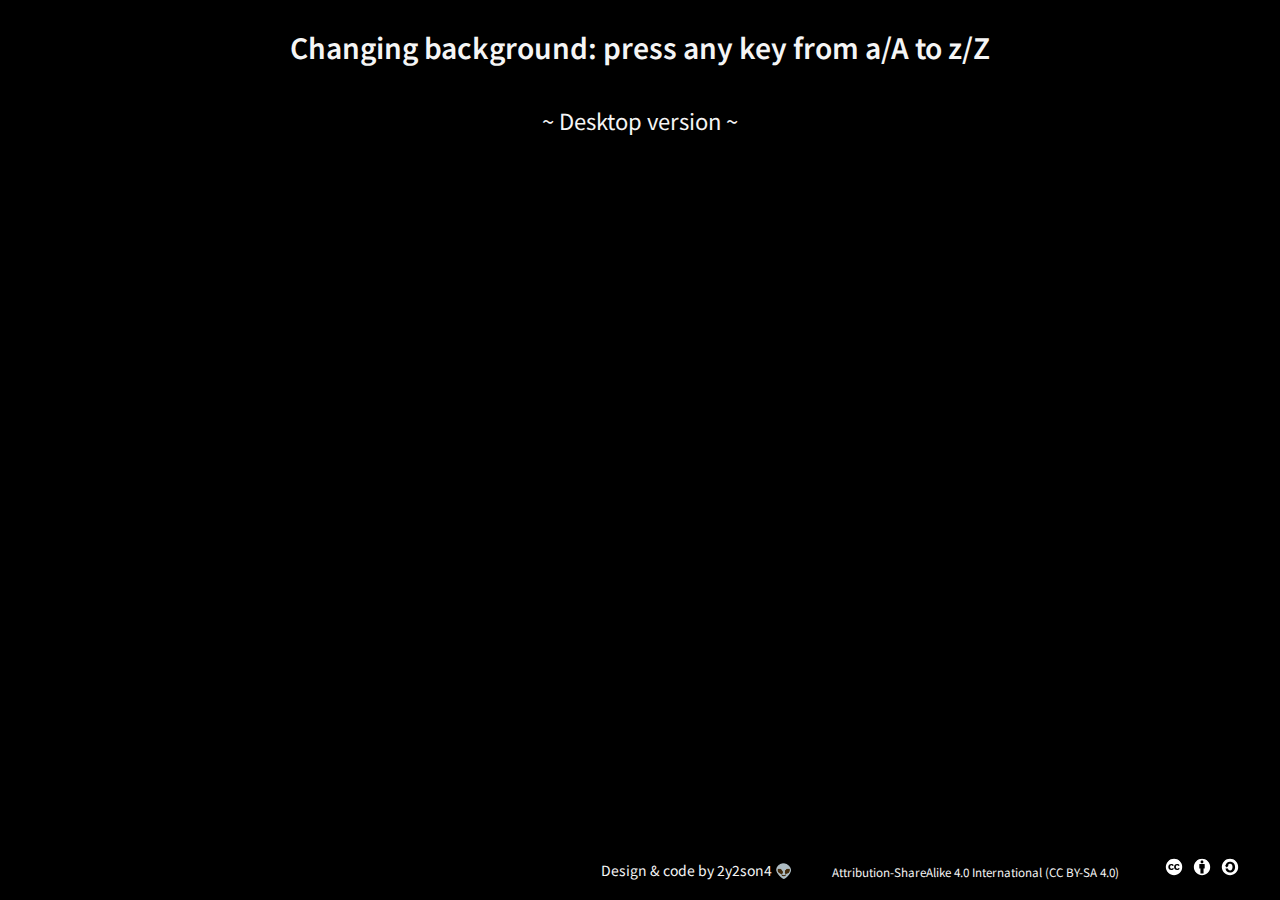
<file: docs/index.html>
<!DOCTYPE html>
<html lang="es">
	<head>
		<meta charset="UTF-8" />
		<meta name="viewport" content="width=device-width, initial-scale=1.0" />
		<link rel="icon" href="./assets/images/favicon.png" type="image/x-icon" />
		<link rel="preconnect" href="https://fonts.gstatic.com" />
		<link href="https://fonts.googleapis.com/css2?family=Noto+Sans+JP:wght@400;500&display=swap" rel="stylesheet" />
		<link rel="stylesheet" href="./assets/css/main.css" />
		<title>Changing background: desktop version</title>
	</head>
	<body class="body">
		<header class="page__header">
		  <h1 class="page__title">Changing background: press any key from a/A to z/Z</h1>
		  <h2 class="page__subtitle">~ Desktop version ~</h2>
		</header>

		<footer class="footer">
		  <span class="footer__span">
		    Design & code by
		    <a class="footer__link" href="https://github.com/2y2son4" target="_blank"> 2y2son4 </a>
		    👽
		  </span>
		  <small class="footer__span">
		    <a href="https://creativecommons.org/licenses/by-sa/4.0/" class="footer__link" target="_blank"
		      >Attribution-ShareAlike 4.0 International (CC BY-SA 4.0)
		    </a></small
		  >
		  <small class="footer__span">
		    <img class="footer__icon footer__icon--cc" src="./assets/images/cc.svg" alt="CC" />
		    <img class="footer__icon footer__icon--by" src="./assets/images/by.svg" alt="Atributtion" />
		    <img class="footer__icon footer__icon--sa" src="./assets/images/sa.svg" alt="Share alike" />
		  </small>
		</footer>


		<script src="./assets/js/main.js"></script>
	</body>
</html>
</file>
<file: docs/assets/css/main.css>
*{font-family:"Noto Sans JP", sans-serif;box-sizing:border-box}.body{background-color:black}.hidden{display:none}.bg-a{background-color:#9966cc}.bg-a::before{position:absolute;top:50%;left:50%;transform:translate(-50%, -50%);padding-bottom:150px;font-size:50px;text-align:center;content:"Amethyst";color:#9F2B68}@media all and (max-width: 768px){.bg-a::before{padding-bottom:100px;font-size:30px}}.bg-a::after{position:absolute;top:50%;left:50%;transform:translate(-50%, -50%);text-align:center;font-size:50px;text-align:center;content:"#9966cc";color:#9F2B68}@media all and (max-width: 768px){.bg-a::after{font-size:30px}}.bg-b{background-color:#deb887}.bg-b::before{position:absolute;top:50%;left:50%;transform:translate(-50%, -50%);padding-bottom:150px;font-size:50px;text-align:center;content:"Burlywood";color:#f0f8ff}@media all and (max-width: 768px){.bg-b::before{padding-bottom:100px;font-size:30px}}.bg-b::after{position:absolute;top:50%;left:50%;transform:translate(-50%, -50%);text-align:center;font-size:50px;text-align:center;content:"#deb887";color:#f0f8ff}@media all and (max-width: 768px){.bg-b::after{font-size:30px}}.bg-c{background-color:#fabada}.bg-c::before{position:absolute;top:50%;left:50%;transform:translate(-50%, -50%);padding-bottom:150px;font-size:50px;text-align:center;content:"Cotton Candy";color:crimson}@media all and (max-width: 768px){.bg-c::before{padding-bottom:100px;font-size:30px}}.bg-c::after{position:absolute;top:50%;left:50%;transform:translate(-50%, -50%);text-align:center;font-size:50px;text-align:center;content:"#fabada";color:crimson}@media all and (max-width: 768px){.bg-c::after{font-size:30px}}.bg-d{background-color:#FED85D}.bg-d::before{position:absolute;top:50%;left:50%;transform:translate(-50%, -50%);padding-bottom:150px;font-size:50px;text-align:center;content:"Dandelion";color:#965b29}@media all and (max-width: 768px){.bg-d::before{padding-bottom:100px;font-size:30px}}.bg-d::after{position:absolute;top:50%;left:50%;transform:translate(-50%, -50%);text-align:center;font-size:50px;text-align:center;content:"#9932cc";color:#965b29}@media all and (max-width: 768px){.bg-d::after{font-size:30px}}.bg-e{background-color:#279b61}.bg-e::before{position:absolute;top:50%;left:50%;transform:translate(-50%, -50%);padding-bottom:150px;font-size:50px;text-align:center;content:"Eucalyptus";color:#006400}@media all and (max-width: 768px){.bg-e::before{padding-bottom:100px;font-size:30px}}.bg-e::after{position:absolute;top:50%;left:50%;transform:translate(-50%, -50%);text-align:center;font-size:50px;text-align:center;content:"#279b61";color:#006400}@media all and (max-width: 768px){.bg-e::after{font-size:30px}}.bg-f{background-color:#b22222}.bg-f::before{position:absolute;top:50%;left:50%;transform:translate(-50%, -50%);padding-bottom:150px;font-size:50px;text-align:center;content:"Firebrick";color:#f5f5f5}@media all and (max-width: 768px){.bg-f::before{padding-bottom:100px;font-size:30px}}.bg-f::after{position:absolute;top:50%;left:50%;transform:translate(-50%, -50%);text-align:center;font-size:50px;text-align:center;content:"#b22222";color:#f5f5f5}@media all and (max-width: 768px){.bg-f::after{font-size:30px}}.bg-g{background-color:goldenrod}.bg-g::before{position:absolute;top:50%;left:50%;transform:translate(-50%, -50%);padding-bottom:150px;font-size:50px;text-align:center;content:"Golden rod";color:250a0a}@media all and (max-width: 768px){.bg-g::before{padding-bottom:100px;font-size:30px}}.bg-g::after{position:absolute;top:50%;left:50%;transform:translate(-50%, -50%);text-align:center;font-size:50px;text-align:center;content:"#9932cc";color:250a0a}@media all and (max-width: 768px){.bg-g::after{font-size:30px}}.bg-h{background-color:#f0fff0}.bg-h::before{position:absolute;top:50%;left:50%;transform:translate(-50%, -50%);padding-bottom:150px;font-size:50px;text-align:center;content:"Honeydew";color:#757503}@media all and (max-width: 768px){.bg-h::before{padding-bottom:100px;font-size:30px}}.bg-h::after{position:absolute;top:50%;left:50%;transform:translate(-50%, -50%);text-align:center;font-size:50px;text-align:center;content:"#f0fff0";color:#757503}@media all and (max-width: 768px){.bg-h::after{font-size:30px}}.bg-i{background-color:#4b0082}.bg-i::before{position:absolute;top:50%;left:50%;transform:translate(-50%, -50%);padding-bottom:150px;font-size:50px;text-align:center;content:"Indigo";color:#f5f5f5}@media all and (max-width: 768px){.bg-i::before{padding-bottom:100px;font-size:30px}}.bg-i::after{position:absolute;top:50%;left:50%;transform:translate(-50%, -50%);text-align:center;font-size:50px;text-align:center;content:"#4b0082";color:#f5f5f5}@media all and (max-width: 768px){.bg-i::after{font-size:30px}}.bg-j{background-color:#e0d191}.bg-j::before{position:absolute;top:50%;left:50%;transform:translate(-50%, -50%);padding-bottom:150px;font-size:50px;text-align:center;content:"Jazzamoon";color:#250a0a}@media all and (max-width: 768px){.bg-j::before{padding-bottom:100px;font-size:30px}}.bg-j::after{position:absolute;top:50%;left:50%;transform:translate(-50%, -50%);text-align:center;font-size:50px;text-align:center;content:"#e0d191";color:#250a0a}@media all and (max-width: 768px){.bg-j::after{font-size:30px}}.bg-k{background-color:#f0e68c}.bg-k::before{position:absolute;top:50%;left:50%;transform:translate(-50%, -50%);padding-bottom:150px;font-size:50px;text-align:center;content:"Khaki";color:#250a0a}@media all and (max-width: 768px){.bg-k::before{padding-bottom:100px;font-size:30px}}.bg-k::after{position:absolute;top:50%;left:50%;transform:translate(-50%, -50%);text-align:center;font-size:50px;text-align:center;content:"#f0e68c";color:#250a0a}@media all and (max-width: 768px){.bg-k::after{font-size:30px}}.bg-l{background-color:#32cd32}.bg-l::before{position:absolute;top:50%;left:50%;transform:translate(-50%, -50%);padding-bottom:150px;font-size:50px;text-align:center;content:"Lime green";color:#ff0}@media all and (max-width: 768px){.bg-l::before{padding-bottom:100px;font-size:30px}}.bg-l::after{position:absolute;top:50%;left:50%;transform:translate(-50%, -50%);text-align:center;font-size:50px;text-align:center;content:"#32CD32";color:#ff0}@media all and (max-width: 768px){.bg-l::after{font-size:30px}}.bg-m{background-color:#ff00ff}.bg-m::before{position:absolute;top:50%;left:50%;transform:translate(-50%, -50%);padding-bottom:150px;font-size:50px;text-align:center;content:"Magenta";color:#000}@media all and (max-width: 768px){.bg-m::before{padding-bottom:100px;font-size:30px}}.bg-m::after{position:absolute;top:50%;left:50%;transform:translate(-50%, -50%);text-align:center;font-size:50px;text-align:center;content:"#ff00ff";color:#000}@media all and (max-width: 768px){.bg-m::after{font-size:30px}}.bg-n{background-color:#E9FFDB}.bg-n::before{position:absolute;top:50%;left:50%;transform:translate(-50%, -50%);padding-bottom:150px;font-size:50px;text-align:center;content:"Nyanza";color:#250a0a}@media all and (max-width: 768px){.bg-n::before{padding-bottom:100px;font-size:30px}}.bg-n::after{position:absolute;top:50%;left:50%;transform:translate(-50%, -50%);text-align:center;font-size:50px;text-align:center;content:"#e9ffdB";color:#250a0a}@media all and (max-width: 768px){.bg-n::after{font-size:30px}}.bg-o{background-color:#808000}.bg-o::before{position:absolute;top:50%;left:50%;transform:translate(-50%, -50%);padding-bottom:150px;font-size:50px;text-align:center;content:"Olive";color:#250a0a}@media all and (max-width: 768px){.bg-o::before{padding-bottom:100px;font-size:30px}}.bg-o::after{position:absolute;top:50%;left:50%;transform:translate(-50%, -50%);text-align:center;font-size:50px;text-align:center;content:"#808000";color:#250a0a}@media all and (max-width: 768px){.bg-o::after{font-size:30px}}.bg-p{background-color:#800080}.bg-p::before{position:absolute;top:50%;left:50%;transform:translate(-50%, -50%);padding-bottom:150px;font-size:50px;text-align:center;content:"Purple";color:#250a0a}@media all and (max-width: 768px){.bg-p::before{padding-bottom:100px;font-size:30px}}.bg-p::after{position:absolute;top:50%;left:50%;transform:translate(-50%, -50%);text-align:center;font-size:50px;text-align:center;content:"#800080";color:#250a0a}@media all and (max-width: 768px){.bg-p::after{font-size:30px}}.bg-q{background-color:#4bba17}.bg-q::before{position:absolute;top:50%;left:50%;transform:translate(-50%, -50%);padding-bottom:150px;font-size:50px;text-align:center;content:"Quartile";color:#250a0a}@media all and (max-width: 768px){.bg-q::before{padding-bottom:100px;font-size:30px}}.bg-q::after{position:absolute;top:50%;left:50%;transform:translate(-50%, -50%);text-align:center;font-size:50px;text-align:center;content:"#4CBB17";color:#250a0a}@media all and (max-width: 768px){.bg-q::after{font-size:30px}}.bg-r{background-color:#E30B5C}.bg-r::before{position:absolute;top:50%;left:50%;transform:translate(-50%, -50%);padding-bottom:150px;font-size:50px;text-align:center;content:"Razzmatazz";color:#f5f5f5}@media all and (max-width: 768px){.bg-r::before{padding-bottom:100px;font-size:30px}}.bg-r::after{position:absolute;top:50%;left:50%;transform:translate(-50%, -50%);text-align:center;font-size:50px;text-align:center;content:"#E30B5C";color:#f5f5f5}@media all and (max-width: 768px){.bg-r::after{font-size:30px}}.bg-s{background-color:#fa8072}.bg-s::before{position:absolute;top:50%;left:50%;transform:translate(-50%, -50%);padding-bottom:150px;font-size:50px;text-align:center;content:"Salmon";color:#353535}@media all and (max-width: 768px){.bg-s::before{padding-bottom:100px;font-size:30px}}.bg-s::after{position:absolute;top:50%;left:50%;transform:translate(-50%, -50%);text-align:center;font-size:50px;text-align:center;content:"#fa8072";color:#353535}@media all and (max-width: 768px){.bg-s::after{font-size:30px}}.bg-t{background-color:#008080}.bg-t::before{position:absolute;top:50%;left:50%;transform:translate(-50%, -50%);padding-bottom:150px;font-size:50px;text-align:center;content:"Teal";color:navy}@media all and (max-width: 768px){.bg-t::before{padding-bottom:100px;font-size:30px}}.bg-t::after{position:absolute;top:50%;left:50%;transform:translate(-50%, -50%);text-align:center;font-size:50px;text-align:center;content:"#008080";color:navy}@media all and (max-width: 768px){.bg-t::after{font-size:30px}}.bg-u{background-color:#4b019c}.bg-u::before{position:absolute;top:50%;left:50%;transform:translate(-50%, -50%);padding-bottom:150px;font-size:50px;text-align:center;content:"Ultraviolet";color:#f5f5f5}@media all and (max-width: 768px){.bg-u::before{padding-bottom:100px;font-size:30px}}.bg-u::after{position:absolute;top:50%;left:50%;transform:translate(-50%, -50%);text-align:center;font-size:50px;text-align:center;content:"#4b019c";color:#f5f5f5}@media all and (max-width: 768px){.bg-u::after{font-size:30px}}.bg-v{background-color:#ee82ee}.bg-v::before{position:absolute;top:50%;left:50%;transform:translate(-50%, -50%);padding-bottom:150px;font-size:50px;text-align:center;content:"Violet";color:#f5f5f5}@media all and (max-width: 768px){.bg-v::before{padding-bottom:100px;font-size:30px}}.bg-v::after{position:absolute;top:50%;left:50%;transform:translate(-50%, -50%);text-align:center;font-size:50px;text-align:center;content:"#ee82ee";color:#f5f5f5}@media all and (max-width: 768px){.bg-v::after{font-size:30px}}.bg-w{background-color:#f5deb3}.bg-w::before{position:absolute;top:50%;left:50%;transform:translate(-50%, -50%);padding-bottom:150px;font-size:50px;text-align:center;content:"Wheat";color:#cc8809}@media all and (max-width: 768px){.bg-w::before{padding-bottom:100px;font-size:30px}}.bg-w::after{position:absolute;top:50%;left:50%;transform:translate(-50%, -50%);text-align:center;font-size:50px;text-align:center;content:"#f5deb3";color:#cc8809}@media all and (max-width: 768px){.bg-w::after{font-size:30px}}.bg-x{background-color:#ffb6c1}.bg-x::before{position:absolute;top:50%;left:50%;transform:translate(-50%, -50%);padding-bottom:150px;font-size:50px;text-align:center;content:"Xylophone";color:#353535}@media all and (max-width: 768px){.bg-x::before{padding-bottom:100px;font-size:30px}}.bg-x::after{position:absolute;top:50%;left:50%;transform:translate(-50%, -50%);text-align:center;font-size:50px;text-align:center;content:"#ffb6c1";color:#353535}@media all and (max-width: 768px){.bg-x::after{font-size:30px}}.bg-y{background-color:#a97164}.bg-y::before{position:absolute;top:50%;left:50%;transform:translate(-50%, -50%);padding-bottom:150px;font-size:50px;text-align:center;content:"Yapan";color:#9acd32}@media all and (max-width: 768px){.bg-y::before{padding-bottom:100px;font-size:30px}}.bg-y::after{position:absolute;top:50%;left:50%;transform:translate(-50%, -50%);text-align:center;font-size:50px;text-align:center;content:"#a97164";color:#9acd32}@media all and (max-width: 768px){.bg-y::after{font-size:30px}}.bg-z{background-color:#bc8a52}.bg-z::before{position:absolute;top:50%;left:50%;transform:translate(-50%, -50%);padding-bottom:150px;font-size:50px;text-align:center;content:"Zoboba";color:maroon}@media all and (max-width: 768px){.bg-z::before{padding-bottom:100px;font-size:30px}}.bg-z::after{position:absolute;top:50%;left:50%;transform:translate(-50%, -50%);text-align:center;font-size:50px;text-align:center;content:"#bc8a52";color:maroon}@media all and (max-width: 768px){.bg-z::after{font-size:30px}}.page__header{display:flex;flex-direction:column;justify-content:center;align-items:center;margin-bottom:3rem}.page__title{color:whitesmoke;text-align:center;display:block;font-size:28px;font-weight:600}@media all and (max-width: 768px){.page__title{font-size:24px}}.page__subtitle{color:whitesmoke;font-weight:400;font-size:22px}@media all and (max-width: 768px){.page__subtitle{font-size:18px}}.footer{position:absolute;bottom:20px;right:20px;display:flex;justify-content:flex-end;align-items:flex-end;font-size:14px}@media all and (max-width: 768px){.footer{left:20px;display:block;font-size:14px;bottom:10px;right:10px}}.footer__span{text-decoration:none;color:whitesmoke;padding:20px 20px 0 20px}@media all and (max-width: 768px){.footer__span{display:block}}.footer__icon{width:20px;margin-left:5px}@media all and (max-width: 768px){.footer__icon{width:15px;margin-left:5px}}.footer__link{text-decoration:none;color:whitesmoke}.footer__link:hover{color:yellowgreen}@media all and (max-width: 768px){.footer__link{font-size:12px}}
</file>
